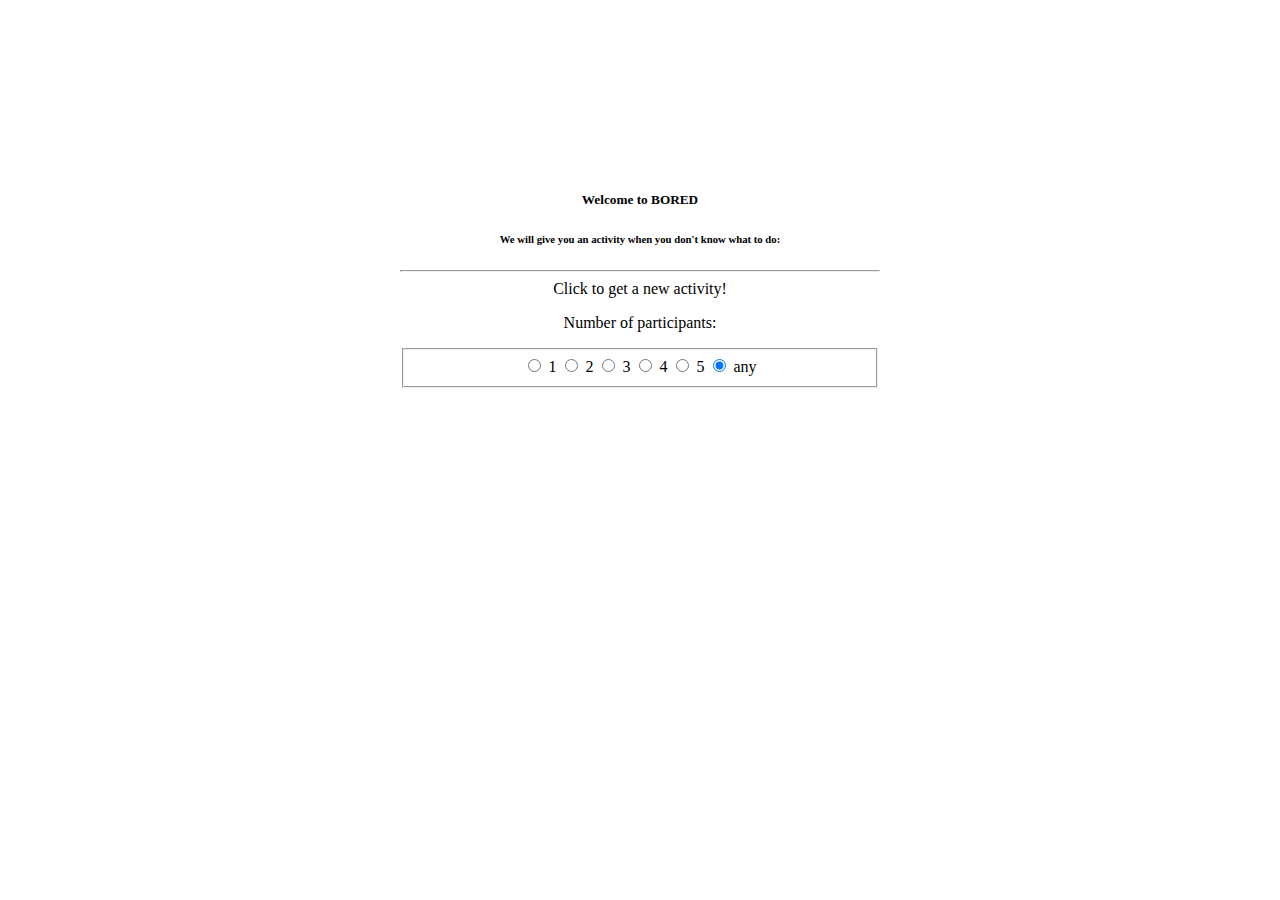
<file: docs/index.html>
<!doctype html>
<html lang="en">
<head>
    <meta charset="utf-8">
    <meta name="viewport" content="width=device-width, initial-scale=1">
    <meta http-equiv="Content-Security-Policy" content="upgrade-insecure-requests">

    <title>BORED</title>

    <link rel="stylesheet" href="./index.css"/>
    <!-- Bootstrap core CSS -->
    <link href="https://cdn.jsdelivr.net/npm/bootstrap@5.1.3/dist/css/bootstrap.min.css" rel="stylesheet" integrity="sha384-1BmE4kWBq78iYhFldvKuhfTAU6auU8tT94WrHftjDbrCEXSU1oBoqyl2QvZ6jIW3" crossorigin="anonymous">

</head>
<body background="https://conceptodefinicion.de/wp-content/uploads/2017/03/Cielo.jpg">
<main>
    <div class="container1">
        <center>
            <div class="card" style="width: 30rem;">
                <div class="card-body">
                    <h5 class="card-title" id="titulo1">Welcome to BORED</h5>
                    <h6 class="card-subtitle mb-2 text-muted" id="titulo2">We will give you an activity when you don't know what to do:</h6>
                    <hr>
                    <a class="btn btn-primary" role="button" id="boton" onclick="getActivity()">Click to get a new activity!</a>
                </div>

                <p> Number of participants:</p>

                <form>
                    <fieldset>
                        <label>
                            <input type="radio" name="numero" value="1"> 1
                        </label>
                        <label>
                            <input type="radio" name="numero" value="2"> 2
                        </label>
                        <label>
                            <input type="radio" name="numero" value="3"> 3
                        </label>
                        <label>
                            <input type="radio" name="numero" value="4"> 4
                        </label>
                        <label>
                            <input type="radio" name="numero" value="5"> 5
                        </label>
                        <label>
                            <input type="radio" name="numero" value="0" checked> any
                        </label>
                    </fieldset>
                </form>
            </div>
        </center>
    </div>
</main>


</body>
<script src="./index.js"></script>

</html>
</file>
<file: docs/index.css>
.container1{
    margin: 12em;
    padding-right: 0em;
    padding-left: 0em;
    background: "https://conceptodefinicion.de/wp-content/uploads/2017/03/Cielo.jpg";
}
</file>
